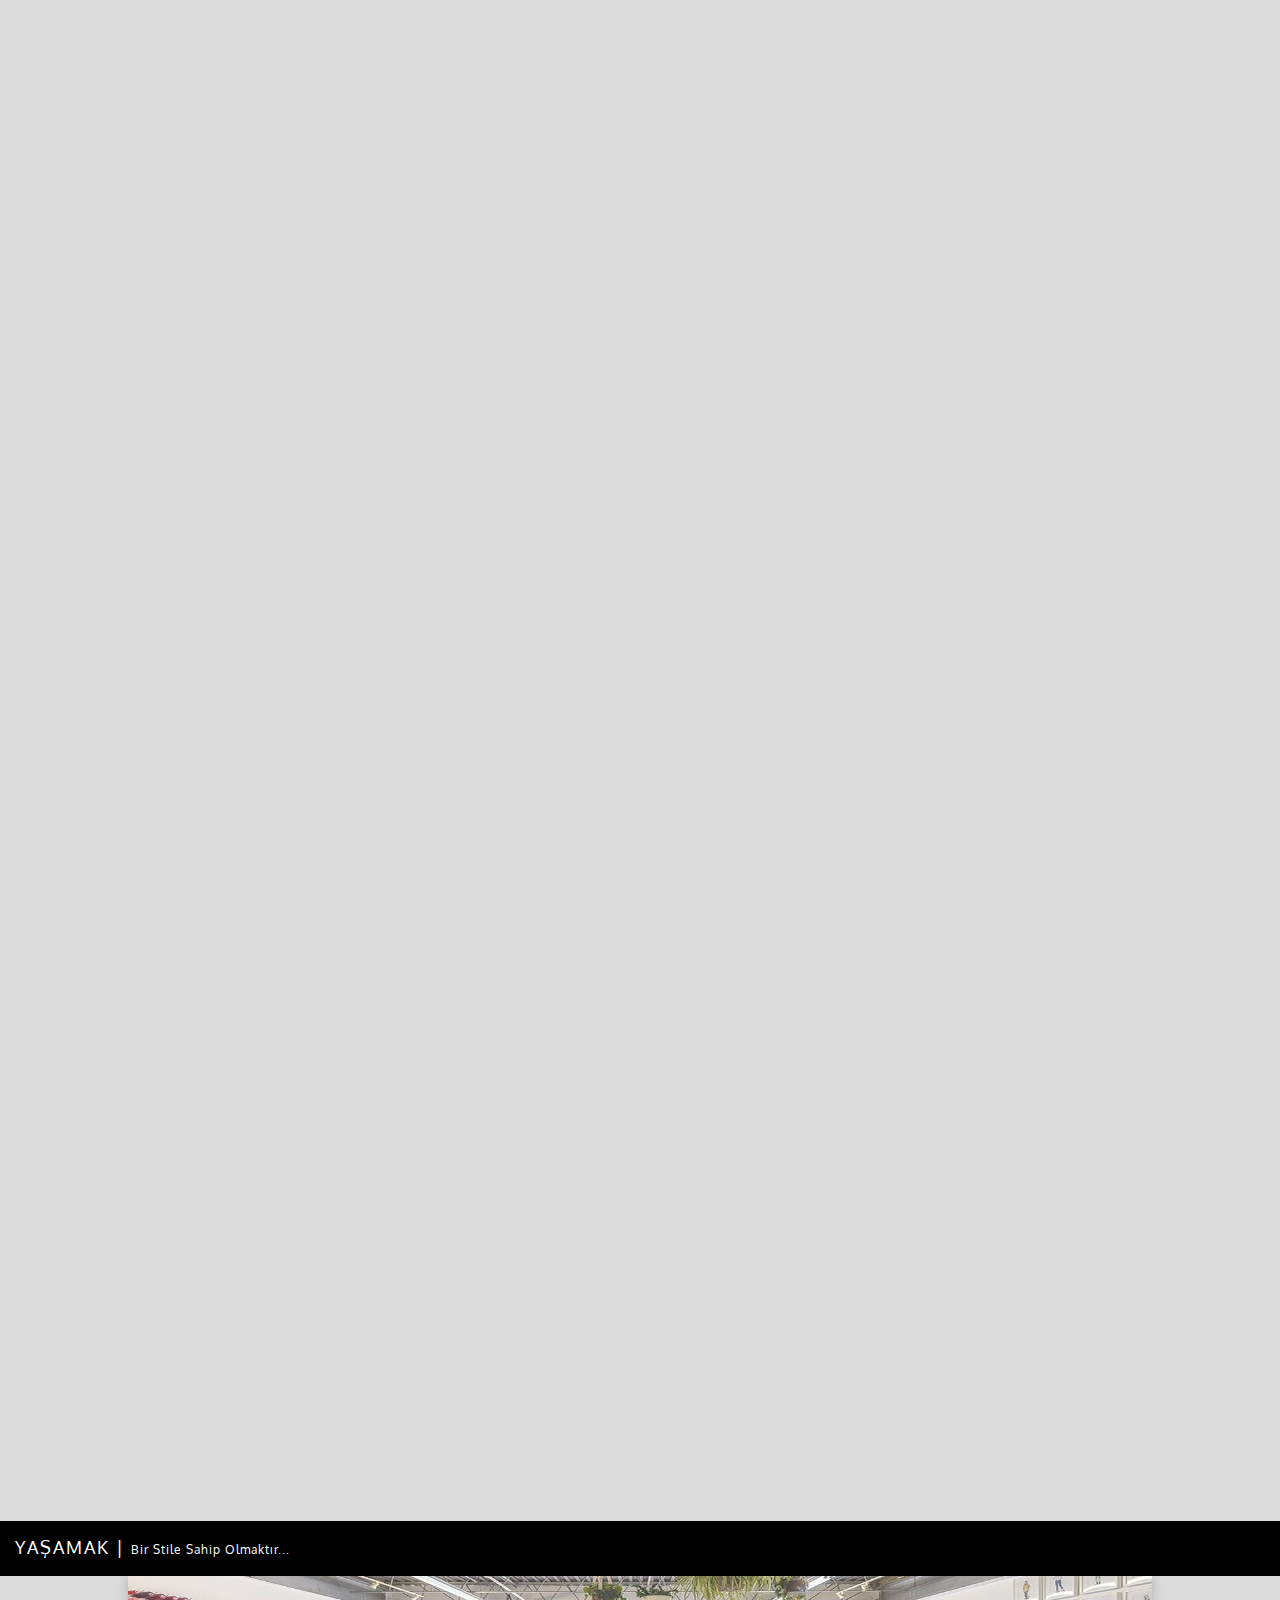
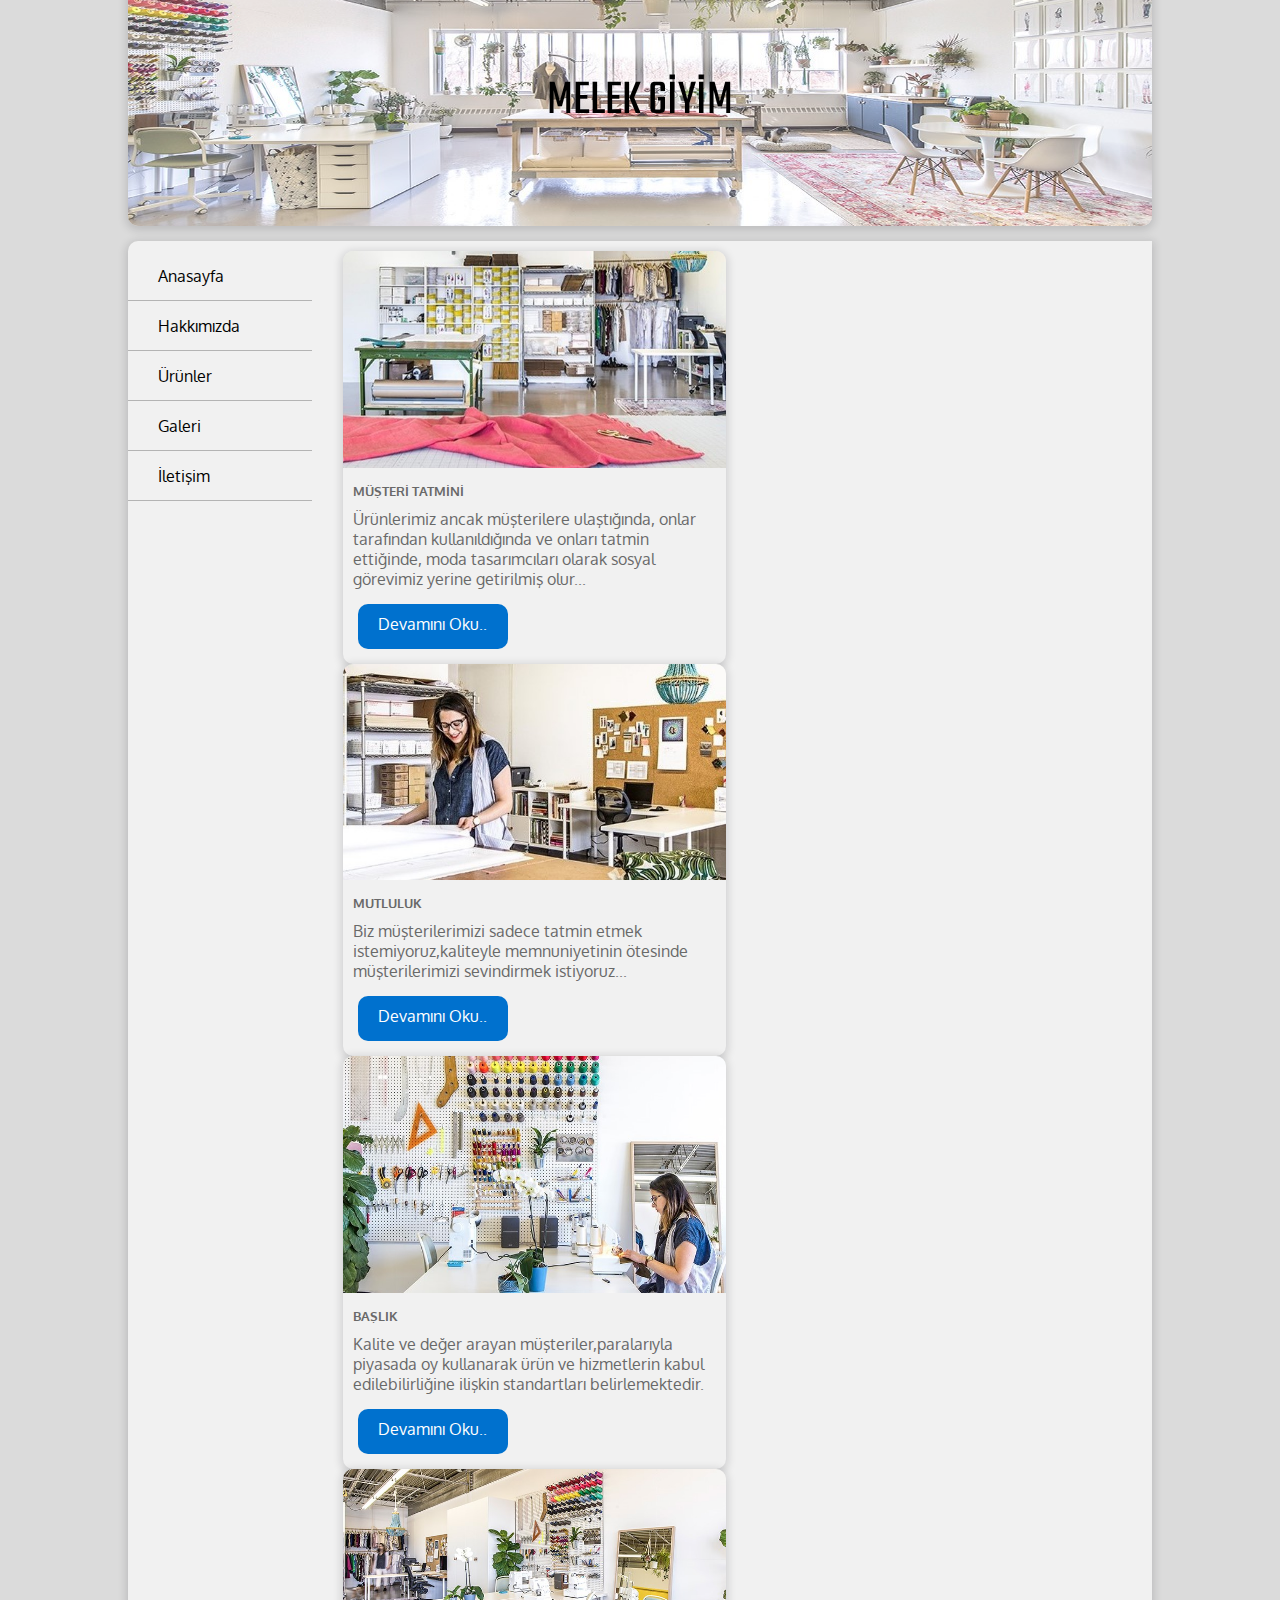
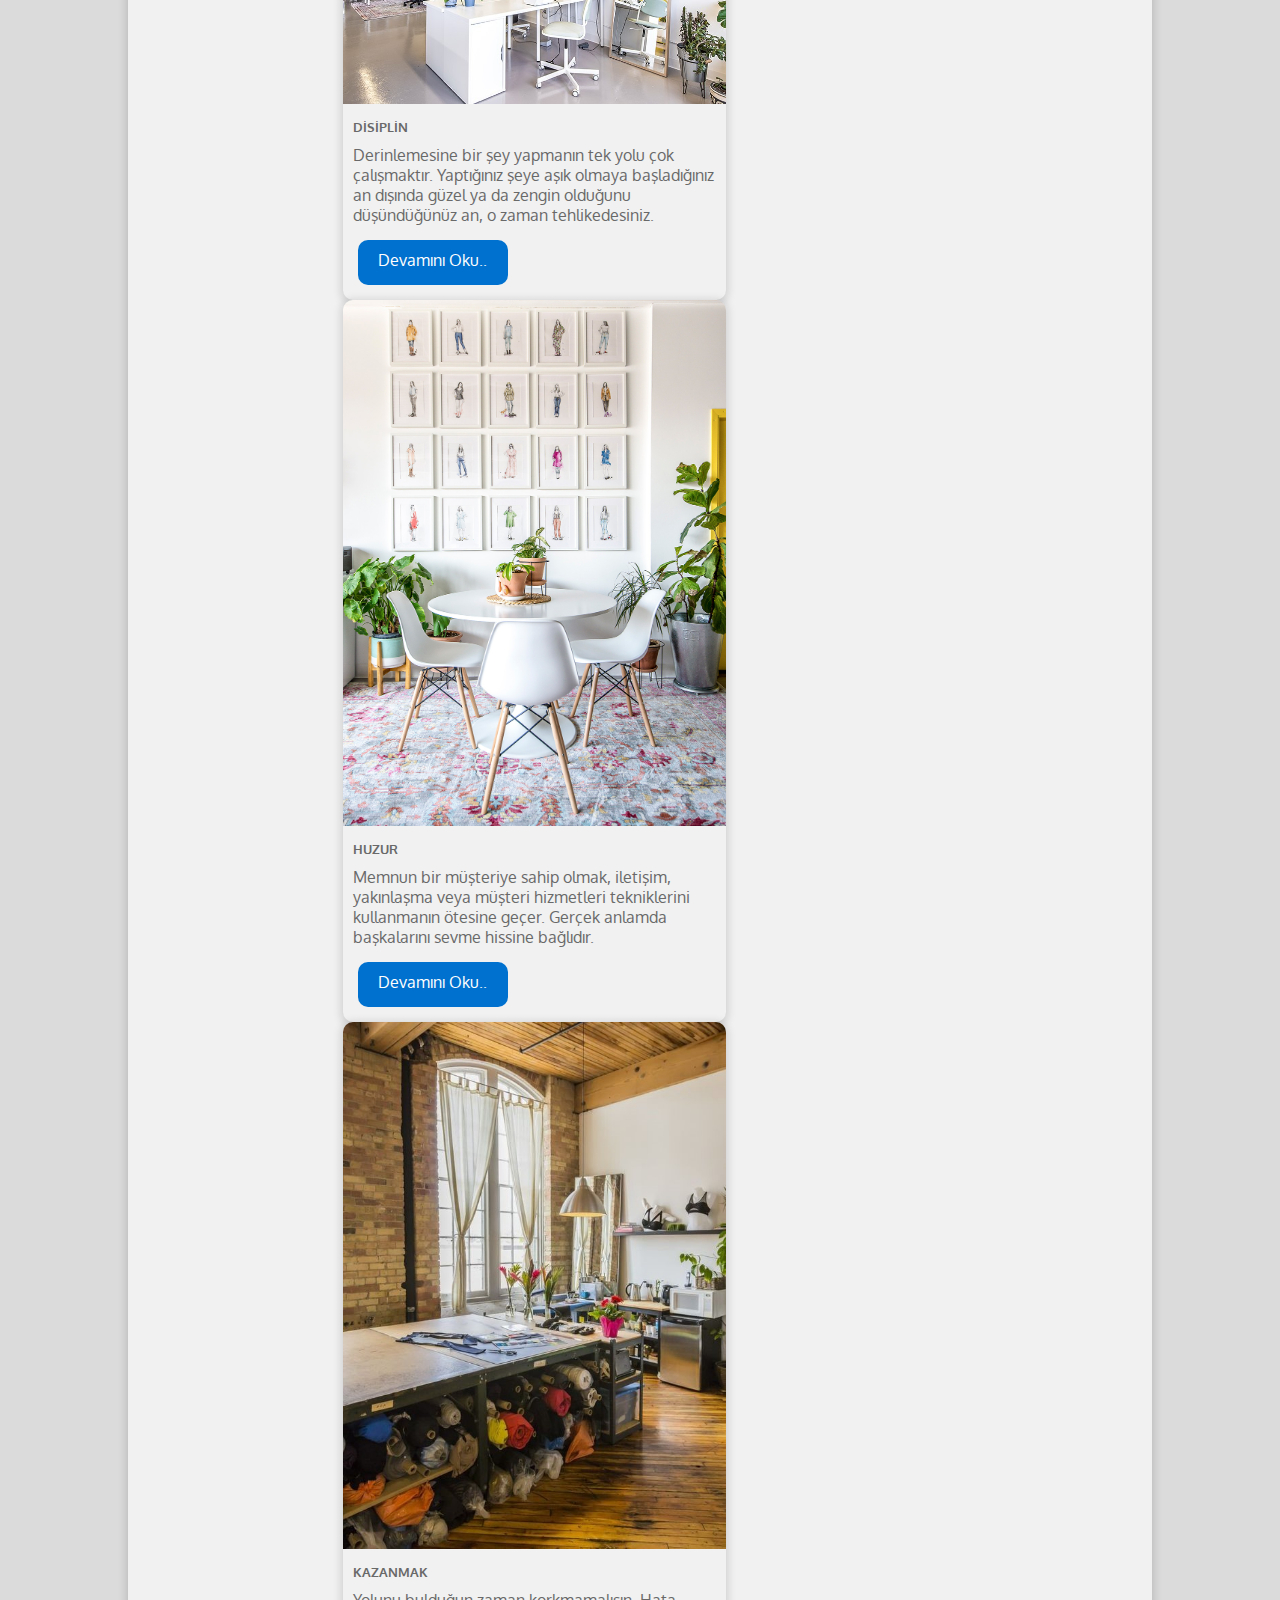
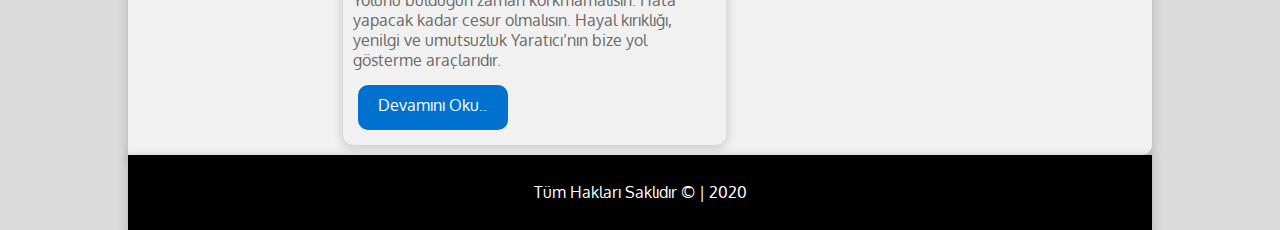
<file: index.html>
<!DOCTYPE html>

<html lang="en">

    
    <head>
        <meta charset="UTF-8">
		
		   <!-- Mobil Arayüz Uyumluluk
   ================================================== -->
	<meta name="viewport" content="width=device-width, initial-scale=1, maximum-scale=1">
       
        <title>Anasayfa</title>
        
       <link rel="stylesheet" href="style.css">
        <link rel="preconnect" href="https://fonts.gstatic.com">
<link href="https://fonts.googleapis.com/css2?family=Oxygen:wght@300;400&display=swap" rel="stylesheet">
        
        <link rel="stylesheet" href="https://use.fontawesome.com/releases/v5.0.13/css/all.css" integrity="sha384-DNOHZ68U8hZfKXOrtjWvjxusGo9WQnrNx2sqG0tfsghAvtVlRW3tvkXWZh58N9jp" crossorigin="anonymous">
        
        <link rel="preconnect" href="https://fonts.gstatic.com">
<link href="https://fonts.googleapis.com/css2?family=Teko&display=swap" rel="stylesheet">
        
        <link rel="preconnect" href="https://fonts.gstatic.com">
<link href="https://fonts.googleapis.com/css2?family=Teko:wght@400;500&display=swap" rel="stylesheet">
        
    </head>
    <body>
	<div id="particles-dots" class="particles" style="z-index:-1000;"><canvas class="particles-js-canvas-el" width="702" height="832" style="width: 100%; height: 100%;"></canvas></div>
       <div id="social">
       
        <font> YAŞAMAK |   <span>Bir Stile Sahip Olmaktır... </span></font>  
        <i class="fas fa-search"></i>
        <i class="fab fa-facebook"></i>
        <i class="fab fa-instagram"></i>
        <i class="fab fa-twitter"></i>
        <i class="fab fa-google"></i>

        
           </div>
        <div id="container">
        
        
        
        
       
         <header><img id="headerResim" src="img/gerek7.jpg"
                      alt="">
             <div id="centered">MELEK  GİYİM</div>
            
            
            
            </header>
        <section>
        <nav>
            <ul>
                <li><a href="index.html"><i class="fas fa-home"></i>Anasayfa</a></li>
                <li><a href="hakkimizda.html"><i class="fas fa-users"></i>Hakkımızda</a></li>
         <li><a href="ürünler.html"><i class="fas fa-asterisk"></i>Ürünler</a></li>
            <li><a href="galeri.html"><i class="fas fa-images"></i>Galeri</a></li>
            <li><a href="iletisim.html"><i class="fas fa-address-book"></i>İletişim</a></li>
           </ul>
       
            </nav>
        <main>
            <div class="icerik">
            <img src="img/gerek1.jpg" alt="" class="rsm">
            <h5>MÜŞTERİ TATMİNİ</h5>
            <p class="icerikText">Ürünlerimiz ancak müşterilere ulaştığında, onlar tarafından kullanıldığında  ve onları tatmin ettiğinde, moda tasarımcıları olarak sosyal görevimiz yerine getirilmiş olur... 
                </p>
                <a href="#" class="btnDevam">Devamını Oku..</a>
            
            </div>
            
            <div class="icerik">
            <img src="img/gerek3.jpg" alt="" class="rsm">
            <h5>MUTLULUK</h5>
            <p class="icerikText">Biz müşterilerimizi  sadece tatmin etmek istemiyoruz,kaliteyle memnuniyetinin ötesinde müşterilerimizi sevindirmek istiyoruz...</p>
                <a href="#" class="btnDevam">Devamını Oku..</a>
            
            </div>
            <div class="icerik">
            <img src="img/gerek4.jpg" alt="" class="rsm">
            <h5>BAŞLIK</h5>
            <p class="icerikText">Kalite  ve değer arayan müşteriler,paralarıyla piyasada oy kullanarak ürün ve hizmetlerin kabul edilebilirliğine ilişkin standartları belirlemektedir.</p>
                <a href="#" class="btnDevam">Devamını Oku..</a>
            
            </div>
            
            <div class="icerik">
            <img src="img/gerek2.jpg" alt="" class="rsm">
            <h5>DİSİPLİN</h5>
            <p class="icerikText">Derinlemesine bir şey yapmanın tek yolu çok çalışmaktır. Yaptığınız şeye aşık olmaya başladığınız an dışında güzel ya da zengin olduğunu düşündüğünüz an, o zaman tehlikedesiniz.</p>
                <a href="#" class="btnDevam">Devamını Oku..</a>
             </div>
            
             <div class="icerik">
            <img src="img/gerek5.jpg" alt="" class="rsm">
            <h5>HUZUR</h5>
            <p class="icerikText">Memnun bir müşteriye sahip olmak, iletişim, yakınlaşma veya müşteri hizmetleri tekniklerini kullanmanın ötesine geçer. Gerçek anlamda başkalarını sevme hissine bağlıdır.</p>
                <a href="#" class="btnDevam">Devamını Oku..</a>
            
            </div>
            
             <div class="icerik">
            <img src="img/dükkan200.jpg" alt="" class="rsm">
            <h5>KAZANMAK</h5>
            <p class="icerikText">Yolunu bulduğun zaman korkmamalısın. Hata yapacak kadar cesur olmalısın. Hayal kırıklığı, yenilgi ve umutsuzluk Yaratıcı’nın bize yol gösterme araçlarıdır.</p>
                <a href="#" class="btnDevam">Devamını Oku..</a>
            
            
            
            </div>
            
            
            
            
            
            
            
            </main>
        </section>
        <footer>Tüm Hakları Saklıdır &copy;  |  2020</footer>
        </div> 
    
    </body>
        
        
        
        
        
</html>
</file>
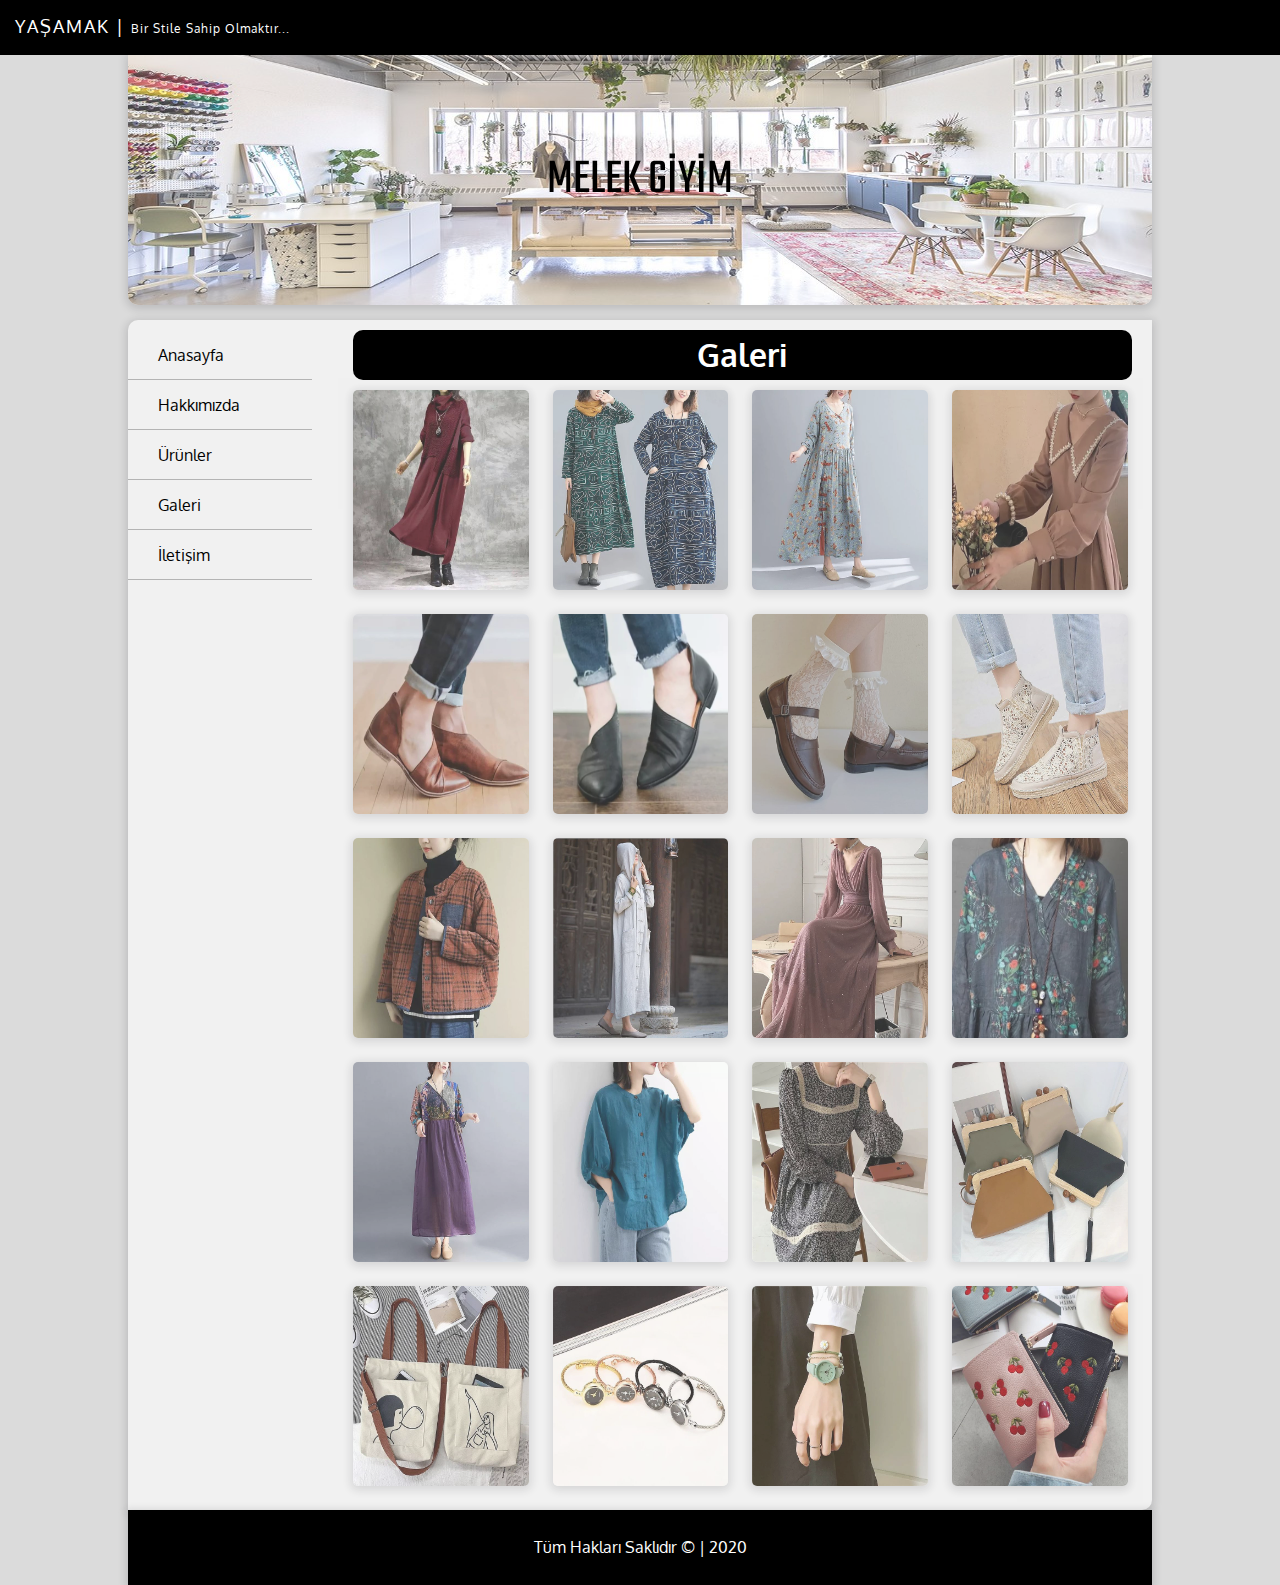
<file: galeri.html>
<!DOCTYPE html>
<html lang="en">
    
    <head>
        <meta charset="UTF-8">
       
        <title>Galeri</title>
        
       <link rel="stylesheet" href="style.css">
        <link rel="preconnect" href="https://fonts.gstatic.com">
<link href="https://fonts.googleapis.com/css2?family=Oxygen:wght@300;400&display=swap" rel="stylesheet">
        
        <link rel="stylesheet" href="https://use.fontawesome.com/releases/v5.0.13/css/all.css" integrity="sha384-DNOHZ68U8hZfKXOrtjWvjxusGo9WQnrNx2sqG0tfsghAvtVlRW3tvkXWZh58N9jp" crossorigin="anonymous">
        
        <link rel="preconnect" href="https://fonts.gstatic.com">
<link href="https://fonts.googleapis.com/css2?family=Teko&display=swap" rel="stylesheet">
        
    </head>
    <body>
       <div id="social">
        
        <font> YAŞAMAK |     <span>Bir Stile Sahip Olmaktır... </span></font>   
           
        <i class="fas fa-search"></i>
        <i class="fab fa-facebook"></i>
        <i class="fab fa-instagram"></i>
        <i class="fab fa-twitter"></i>
        <i class="fab fa-google"></i>
        
           </div>
        <div id="container">
        
        
        
        
       
         <header><img id="headerResim" src="img/gerek7.jpg"
                      alt="">
             <div id="centered">MELEK  GİYİM</div>
            
            
            </header>
        <section>
        <nav>
            <ul>
                <li><a href="index.html"><i class="fas fa-home"></i>Anasayfa</a></li>
                <li><a href="hakkimizda.html"><i class="fas fa-users"></i>Hakkımızda</a></li>
           <li><a href="ürünler.html"><i class="fas fa-asterisk"></i>Ürünler</a></li>
            <li><a href="galeri.html"><i class="fas fa-images"></i>Galeri</a></li>
            <li><a href="iletisim.html"><i class="fas fa-address-book"></i>İletişim</a></li>
           </ul>
       
            </nav>
        <main>
          <h1>Galeri</h1>
            <a  class="link"     href="img/giyim3.jpg">
            <img src="img/giyim3.jpg" alt=""  class="galResim">
                
            </a>
             <a  class="link" href="img/giyim5.jpg">
            <img src="img/giyim5.jpg" alt=""  class="galResim">
                
            </a>
             <a  class="link"  href="img/giyim27.jpg">
            <img src="img/giyim27.jpg" alt=""  class="galResim">
                
            </a>
             <a  class="link"  href="img/giyim28.jpg">
            <img src="img/giyim28.jpg" alt=""  class="galResim">
                
            </a>
             <a  class="link" href="img/giyim6.jpg">
            <img src="img/giyim6.jpg" alt=""  class="galResim">
                
            </a>
             <a  class="link" href="img/giyim7.jpg">
            <img src="img/giyim7.jpg" alt=""  class="galResim">
                
            </a>
             <a  class="link"  href="img/giyim8.jpg">
            <img src="img/giyim8.jpg" alt=""  class="galResim">
                
            </a>
             <a  class="link" href="img/giyim12.jpg">
            <img src="img/giyim12.jpg" alt=""  class="galResim">
                
            </a>
             <a  class="link" href="img/giyim10.jpg">
            <img src="img/giyim10.jpg" alt=""  class="galResim">
                
            </a>
            
            <a  class="link" href="img/giyim11.jpg">
            <img src="img/giyim11.jpg" alt=""  class="galResim">
                
            </a>
             <a  class="link" href="img/giyim13.jpg">
            <img src="img/giyim13.jpg" alt=""  class="galResim">
                
            </a>
             <a  class="link"  href="img/giyim25.jpg">
            <img src="img/giyim25.jpg" alt=""  class="galResim">
                
            </a>
             <a  class="link" href="img/giyim26.jpg">
            <img src="img/giyim26.jpg" alt=""  class="galResim">
                
            </a>
             <a  class="link" href="img/giyim20.jpg">
            <img src="img/giyim20.jpg" alt=""  class="galResim">
                
            </a>
            <a  class="link" href="img/giyim21.jpg">
            <img src="img/giyim21.jpg" alt=""  class="galResim">
                
            </a>
             <a  class="link" href="img/giyim22.jpg">
            <img src="img/giyim22.jpg" alt=""  class="galResim">
                
            </a>
             <a  class="link"  href="img/giyim30.jpg">
            <img src="img/giyim30.jpg" alt=""  class="galResim">
                
            </a>
             <a  class="link" href="img/giyim23.jpg">
            <img src="img/giyim23.jpg" alt=""  class="galResim">
                
            </a>
             <a  class="link" href="img/giyim24.jpg">
            <img src="img/giyim24.jpg" alt=""  class="galResim">
                
            </a>
            
            <a  class="link" href="img/giyim29.jpg">
            <img src="img/giyim29.jpg" alt=""  class="galResim">
                
            </a>
            
            
            
            
            
            
            
            
            
            
            
            
            
            </main>
        </section>
        <footer>Tüm Hakları Saklıdır &copy;  |  2020</footer>
        </div> 
    
    </body>
        
        
        
        
        
</html>
</file>
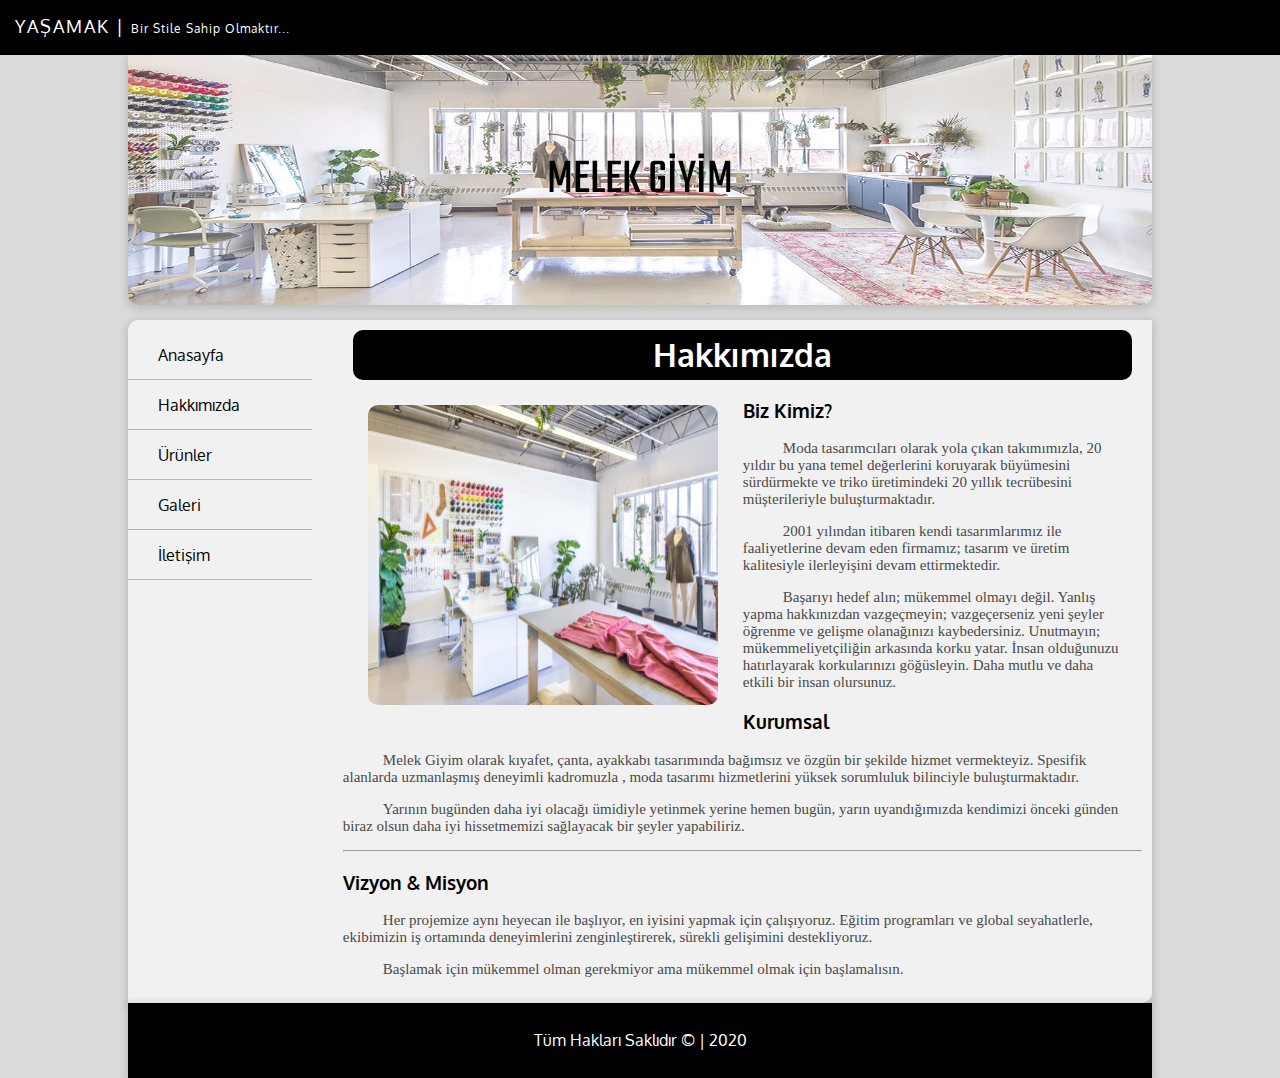
<file: hakkimizda.html>
<!DOCTYPE html>
<html lang="en">
    
    <head>
        <meta charset="UTF-8">
       
        <title>Hakkımızda</title>
        
       <link rel="stylesheet" href="style.css">
        <link rel="preconnect" href="https://fonts.gstatic.com">
<link href="https://fonts.googleapis.com/css2?family=Oxygen:wght@300;400&display=swap" rel="stylesheet">
        
        <link rel="stylesheet" href="https://use.fontawesome.com/releases/v5.0.13/css/all.css" integrity="sha384-DNOHZ68U8hZfKXOrtjWvjxusGo9WQnrNx2sqG0tfsghAvtVlRW3tvkXWZh58N9jp" crossorigin="anonymous">
        
        <link rel="preconnect" href="https://fonts.gstatic.com">
<link href="https://fonts.googleapis.com/css2?family=Teko&display=swap" rel="stylesheet">
        
    </head>
    <body>
       <div id="social">
        <font> YAŞAMAK |     <span>Bir Stile Sahip Olmaktır... </span></font>   
           
        <i class="fas fa-search"></i>
        <i class="fab fa-facebook"></i>
        <i class="fab fa-instagram"></i>
        <i class="fab fa-twitter"></i>
        <i class="fab fa-google"></i>
        
           </div>
        <div id="container">
        
        
        
        
       
        <header><img id="headerResim" src="img/gerek7.jpg"
                      alt="">
             <div id="centered">MELEK  GİYİM</div>
            
            
            
            </header>
        <section>
        <nav>
            <ul>
                <li><a href="index.html"><i class="fas fa-home"></i>Anasayfa</a></li>
                <li><a href="hakkimizda.html"><i class="fas fa-users"></i>Hakkımızda</a></li>
          <li><a href="ürünler.html"><i class="fas fa-asterisk"></i>Ürünler</a></li>
            <li><a href="galeri.html"><i class="fas fa-images"></i>Galeri</a></li>
            <li><a href="iletisim.html"><i class="fas fa-address-book"></i>İletişim</a></li>
           </ul>
       
            </nav>
        <main>
            <h1>Hakkımızda</h1>
            <img id="hakkimizdaRSM" src="img/gerekbu.jpg" alt="">
            <h3>Biz Kimiz?</h3> 
            <p class="hakYazi">Moda tasarımcıları olarak yola çıkan takımımızla, 20 yıldır bu yana temel değerlerini koruyarak büyümesini sürdürmekte ve triko üretimindeki 20 yıllık tecrübesini müşterileriyle buluşturmaktadır. 
            </p>
            <p class="hakYazi">2001 yılından itibaren kendi tasarımlarımız ile faaliyetlerine devam eden firmamız; tasarım ve üretim kalitesiyle ilerleyişini devam ettirmektedir.
            </p>
            <p class="hakYazi">Başarıyı hedef alın; mükemmel olmayı değil. Yanlış yapma hakkınızdan vazgeçmeyin; vazgeçerseniz yeni şeyler öğrenme ve gelişme olanağınızı kaybedersiniz. Unutmayın; mükemmeliyetçiliğin arkasında korku yatar. İnsan olduğunuzu hatırlayarak korkularınızı göğüsleyin. Daha mutlu ve daha etkili bir insan olursunuz. 
            </p>
            <h3>Kurumsal</h3>
            <p class="hakYazi">Melek Giyim olarak kıyafet, çanta, ayakkabı tasarımında bağımsız ve özgün bir şekilde hizmet vermekteyiz. Spesifik alanlarda uzmanlaşmış deneyimli kadromuzla , moda tasarımı hizmetlerini yüksek sorumluluk bilinciyle buluşturmaktadır.
            </p>
            
            <p class="hakYazi">Yarının bugünden daha iyi olacağı ümidiyle yetinmek yerine hemen bugün, yarın uyandığımızda kendimizi önceki günden biraz olsun daha iyi hissetmemizi sağlayacak bir şeyler yapabiliriz.
            </p>
            <hr>
            <h3>Vizyon &  Misyon</h3>
            
            
            <p class="hakYazi">Her projemize aynı heyecan ile başlıyor, en iyisini yapmak için çalışıyoruz. Eğitim programları ve global seyahatlerle, ekibimizin iş ortamında deneyimlerini zenginleştirerek, sürekli gelişimini destekliyoruz.
            </p>
            <p class="hakYazi">Başlamak için mükemmel olman gerekmiyor ama mükemmel olmak için başlamalısın.
            </p>
            
            
            
            </main>
        </section>
        <footer>Tüm Hakları Saklıdır &copy;  |  2020</footer>
        </div> 
    
    </body>
        
        
        
        
        
</html>
</file>
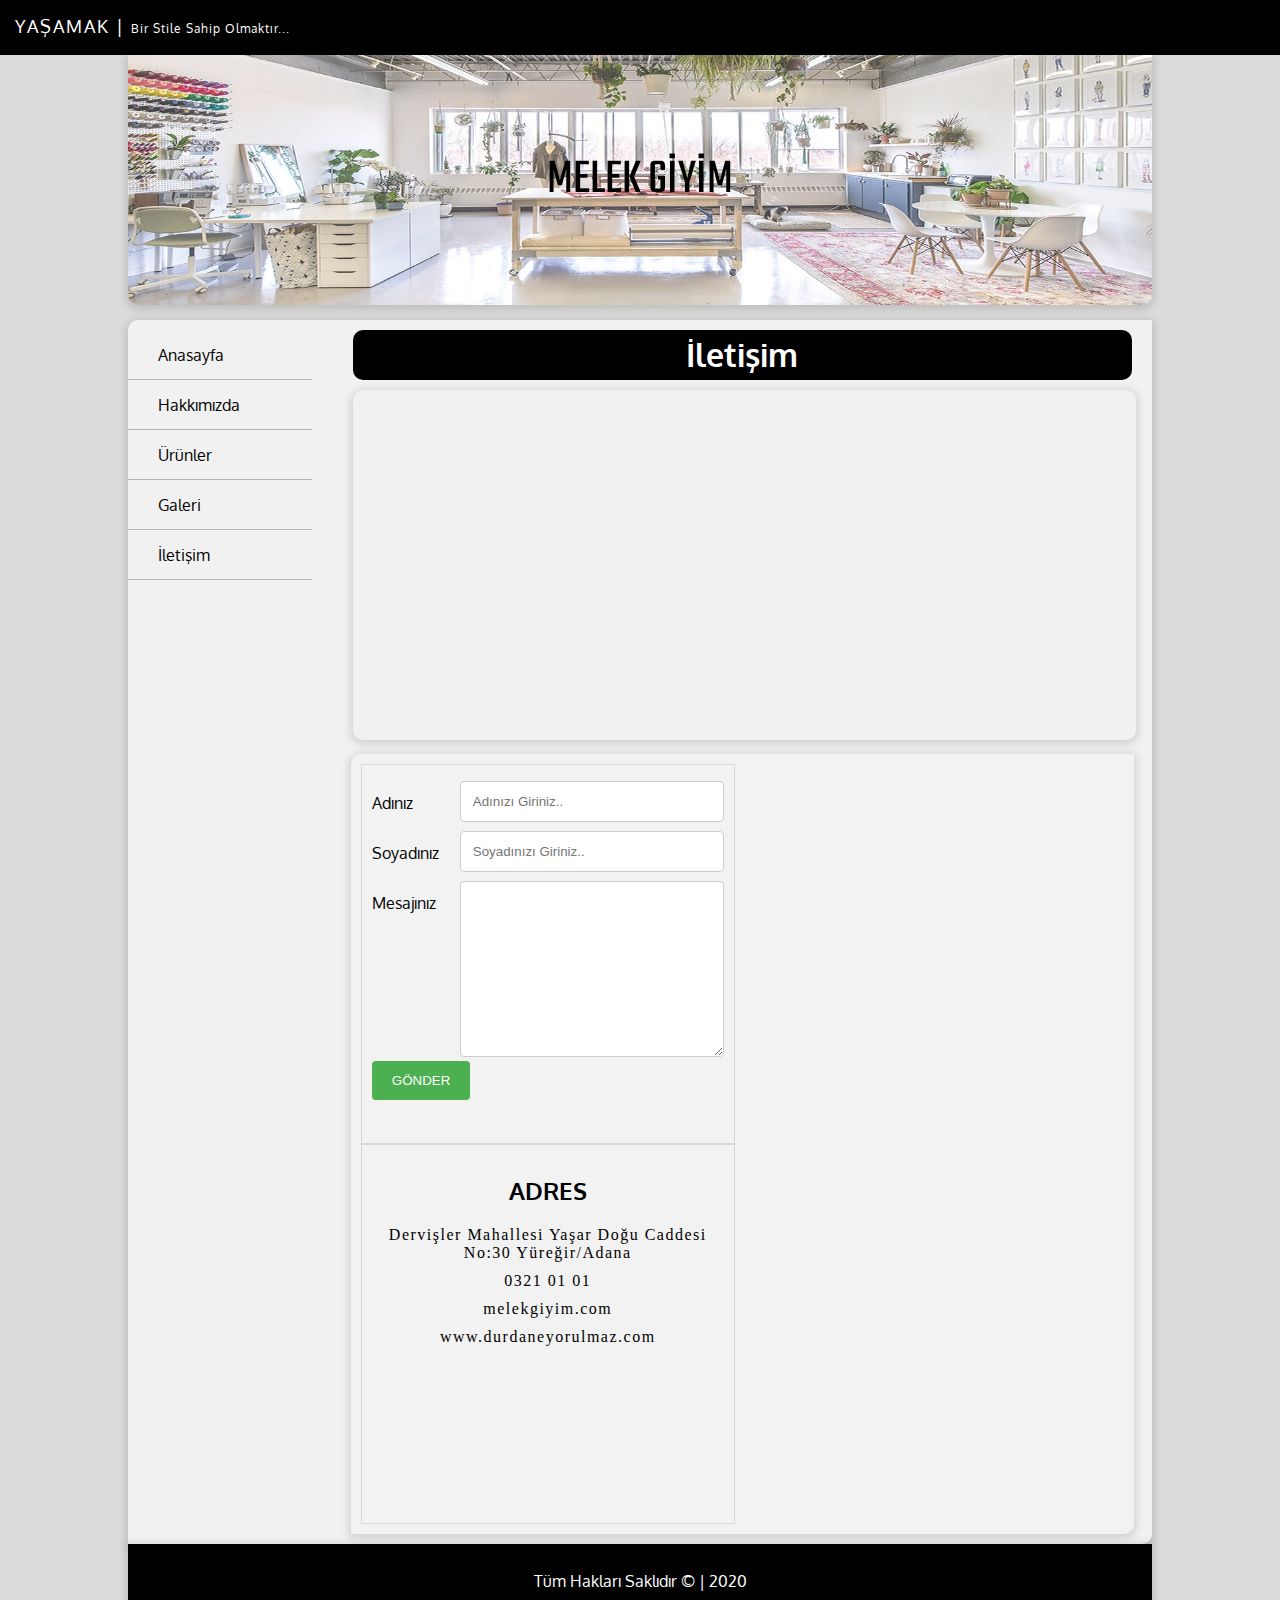
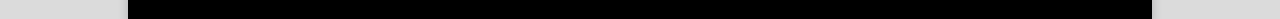
<file: iletisim.html>
<!DOCTYPE html>
<html lang="en">
    
    <head>
        <meta charset="UTF-8">
       
        <title>İletişim</title>
        
       <link rel="stylesheet" href="style.css">
        <link rel="preconnect" href="https://fonts.gstatic.com">
<link href="https://fonts.googleapis.com/css2?family=Oxygen:wght@300;400&display=swap" rel="stylesheet">
        
        <link rel="stylesheet" href="https://use.fontawesome.com/releases/v5.0.13/css/all.css" integrity="sha384-DNOHZ68U8hZfKXOrtjWvjxusGo9WQnrNx2sqG0tfsghAvtVlRW3tvkXWZh58N9jp" crossorigin="anonymous">
        
        <link rel="preconnect" href="https://fonts.gstatic.com">
<link href="https://fonts.googleapis.com/css2?family=Teko&display=swap" rel="stylesheet">
        
    </head>
    <body>
       <div id="social">
        
       <font> YAŞAMAK |     <span>Bir Stile Sahip Olmaktır... </span></font>   
        <i class="fas fa-search"></i>
        <i class="fab fa-facebook"></i>
        <i class="fab fa-instagram"></i>
        <i class="fab fa-twitter"></i>
        <i class="fab fa-google"></i>
        
           </div>
        <div id="container">
        
        
        
        
       
        <header><img id="headerResim" src="img/gerek7.jpg"
                      alt="">
             <div id="centered">MELEK  GİYİM</div>
            
            
            </header>
        <section>
        <nav>
            <ul>
                <li><a href="index.html"><i class="fas fa-home"></i>Anasayfa</a></li>
                <li><a href="hakkimizda.html"><i class="fas fa-users"></i>Hakkımızda</a></li>
           <li><a href="ürünler.html"><i class="fas fa-asterisk"></i>Ürünler</a></li>
            <li><a href="galeri.html"><i class="fas fa-images"></i>Galeri</a></li>
            <li><a href="iletisim.html"><i class="fas fa-address-book"></i>İletişim</a></li>
           </ul>
       
            </nav>
        <main>
            <h1>İletişim</h1>
            <iframe src="https://www.google.com/maps/embed?pb=!1m18!1m12!1m3!1d203937.43145010696!2d35.147981590961535!3d36.99733269355701!2m3!1f0!2f0!3f0!3m2!1i1024!2i768!4f13.1!3m3!1m2!1s0x15288f38a79c7193%3A0xd61674d8580bea06!2sAdana%2C%20Re%C5%9Fatbey%2C%20Seyhan%2FAdana!5e0!3m2!1str!2str!4v1620153098629!5m2!1str!2str" width="600" height="450" style="border:0;" allowfullscreen="" loading="lazy"></iframe>
            
            
            
            

            <section class="section1">
            <div class="form">
              <div class="row">
        <div class="col25">
            <label for="">Adınız</label>
                  </div>
                  <div class="col75">
            <input type="text" placeholder="Adınızı Giriniz..">
                  </div>
                  
             
                </div>
                <div class="row">
        <div class="col25">
            <label for="">Soyadınız</label>
                  </div>
                  <div class="col75">
            <input type="text"placeholder="Soyadınızı Giriniz..">
                  </div>
                  
             
                </div><div class="row">
        <div class="col25">
            <label for="">Mesajınız</label>
                  </div>
                  <div class="col75">
            <textarea name="" id="" cols="30" rows="10"
                      placeholder="Mesajınızı Giriniz.."
                      
                      >
                      
                      </textarea>
                  </div>
                  
             
                </div>
                    
            <div class="row">
                <input type="submit" value="GÖNDER">
                </div>
                
                </div>
                
                
                
            <div class="adres">
               <h2>ADRES</h2>
                <span class="span1">
                Dervişler Mahallesi Yaşar Doğu  Caddesi  No:30  Yüreğir/Adana</span>
                <span class="span1">0321 01 01  </span>
                <span class="span1">melekgiyim.com</span>
                <span class="span1">
                www.durdaneyorulmaz.com
                </span>
                
                
                </div>
            </section>
            
            
            </main>
        </section>
        <footer>Tüm Hakları Saklıdır &copy;  |  2020</footer>
        </div> 
    
    </body>
        
        
        
        
        
</html>
</file>
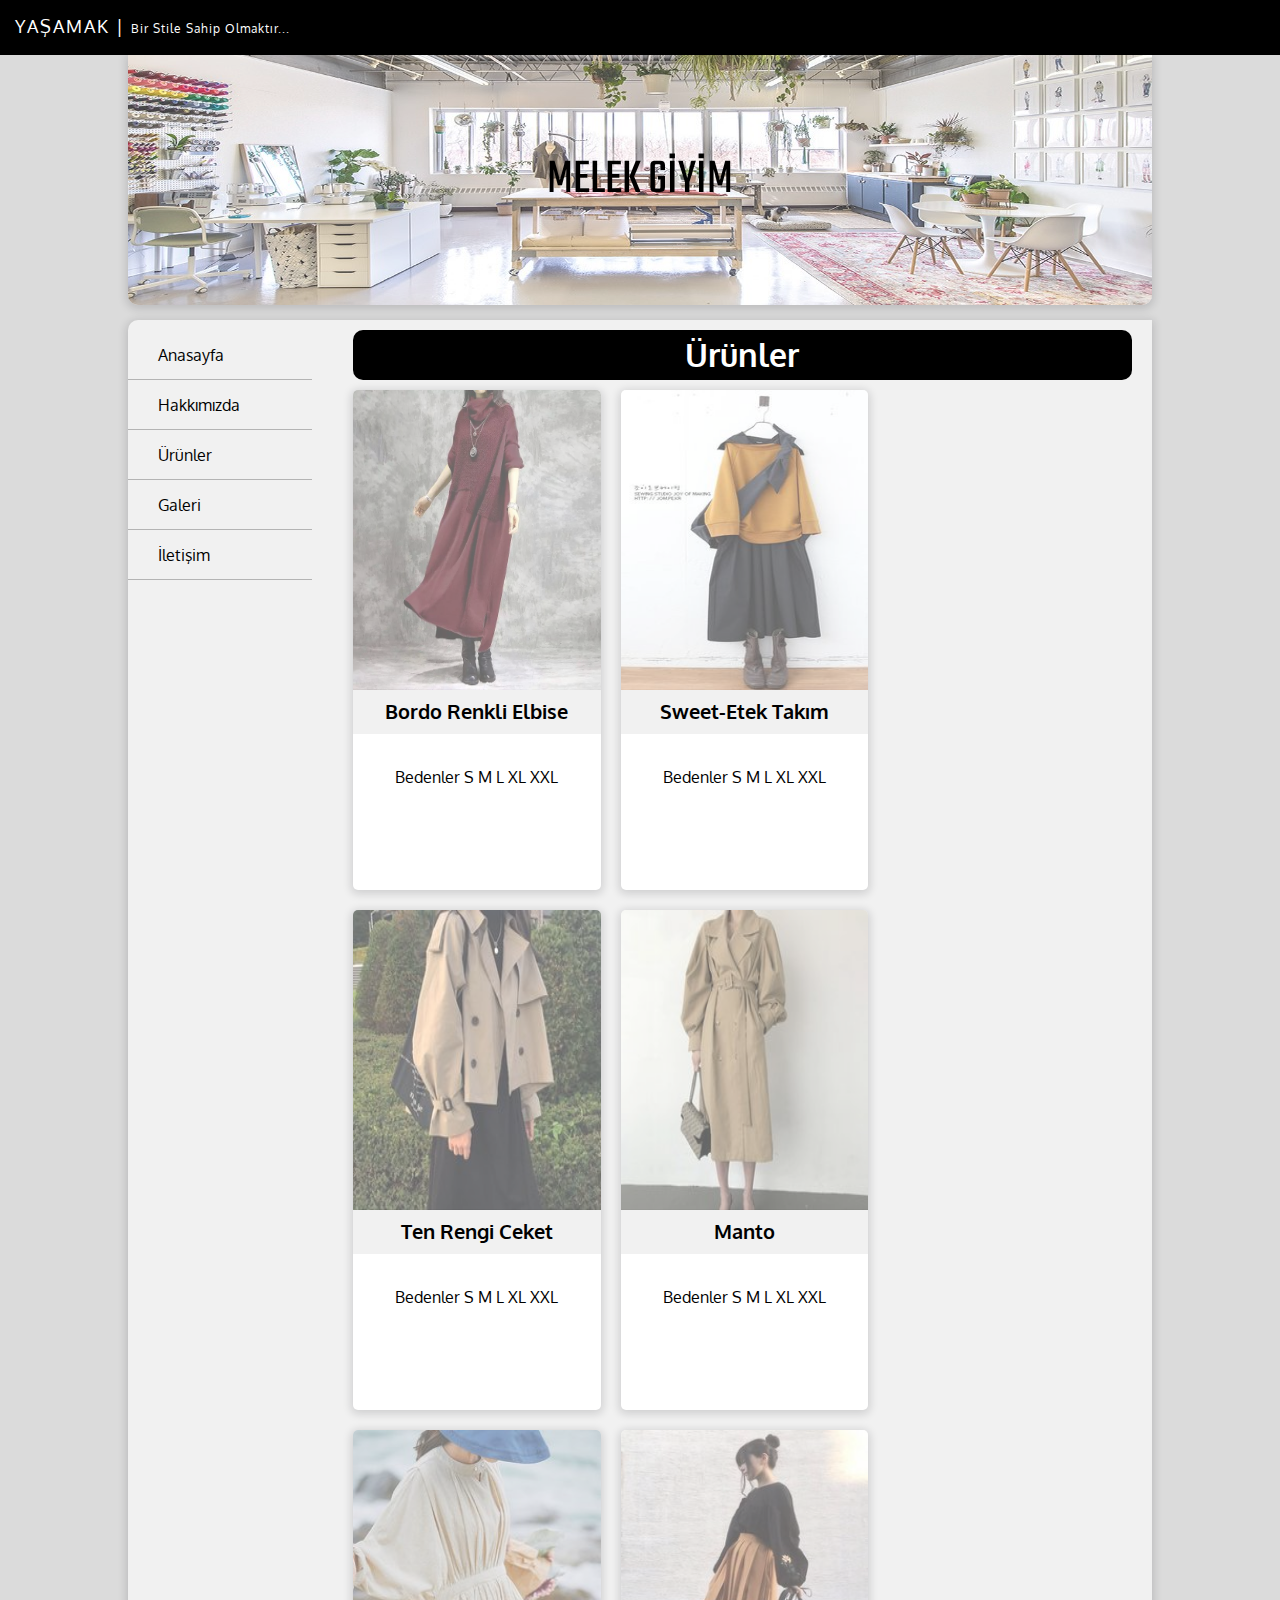
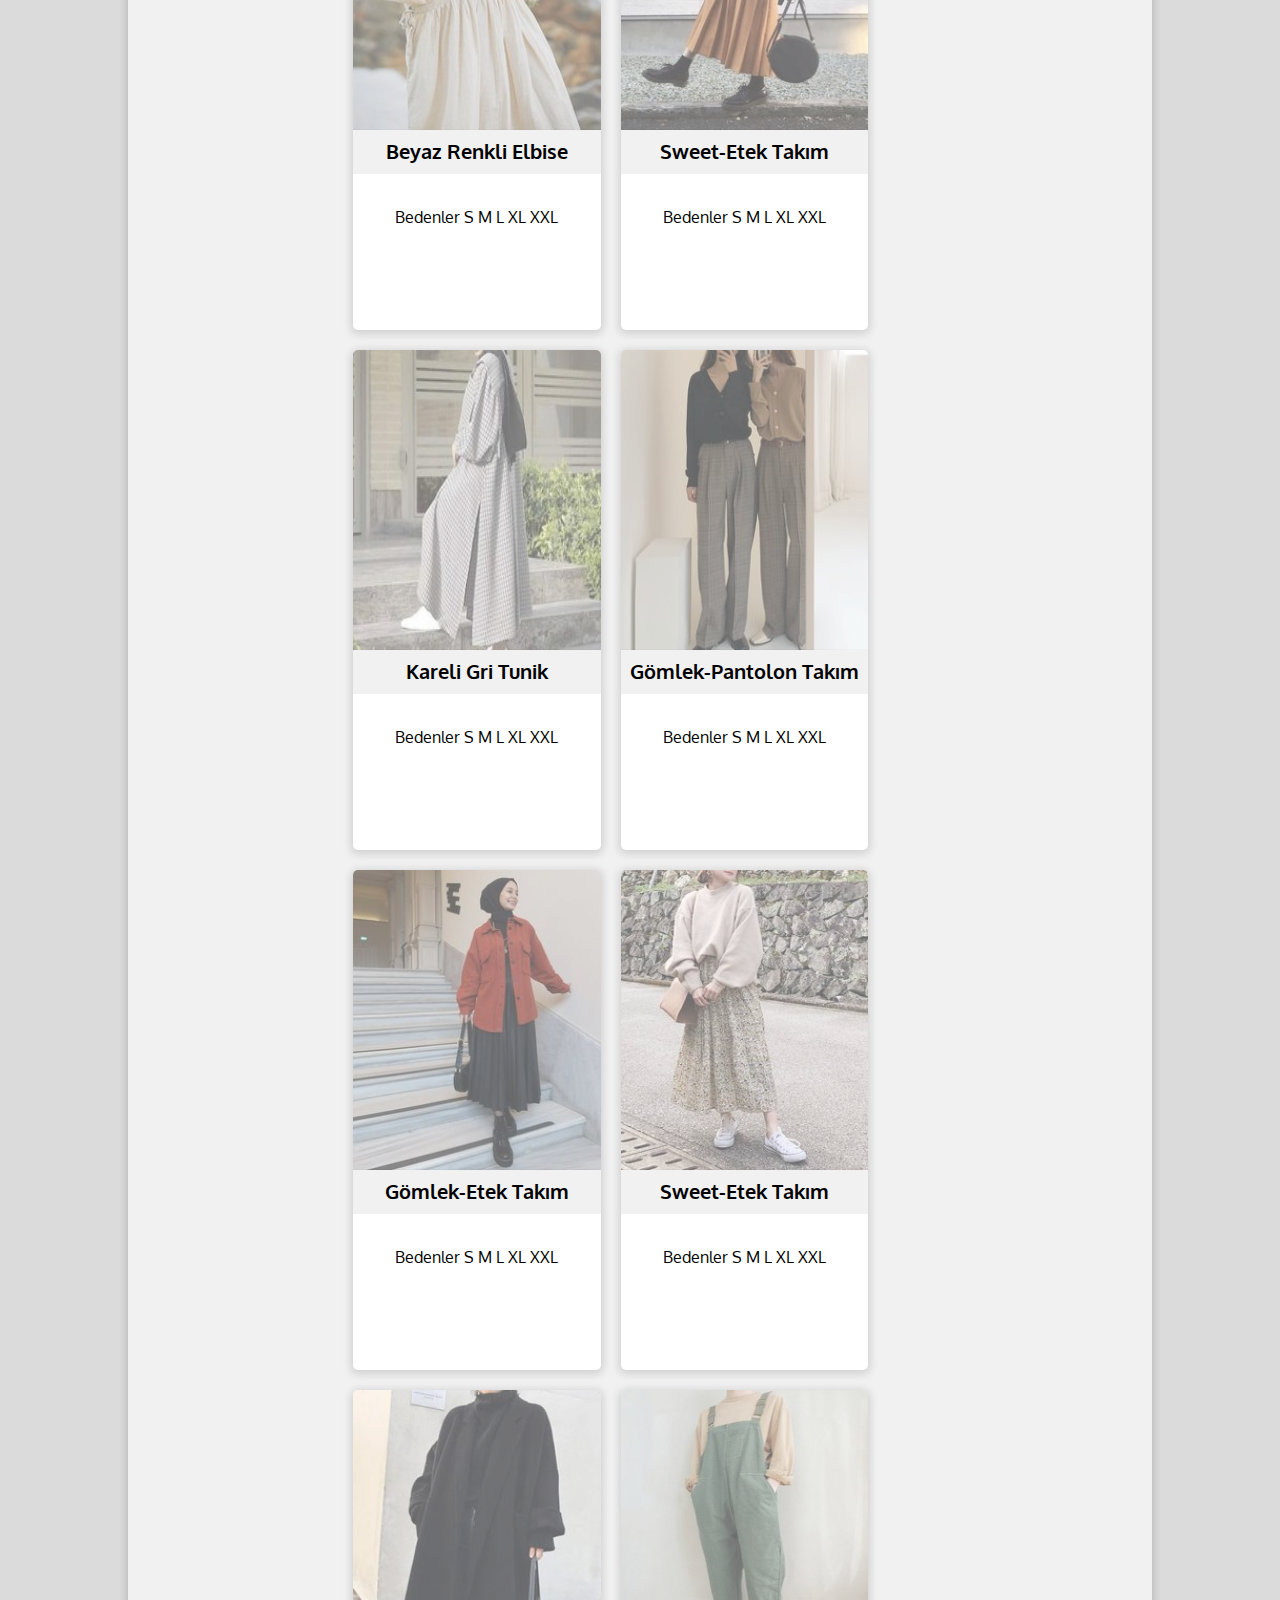
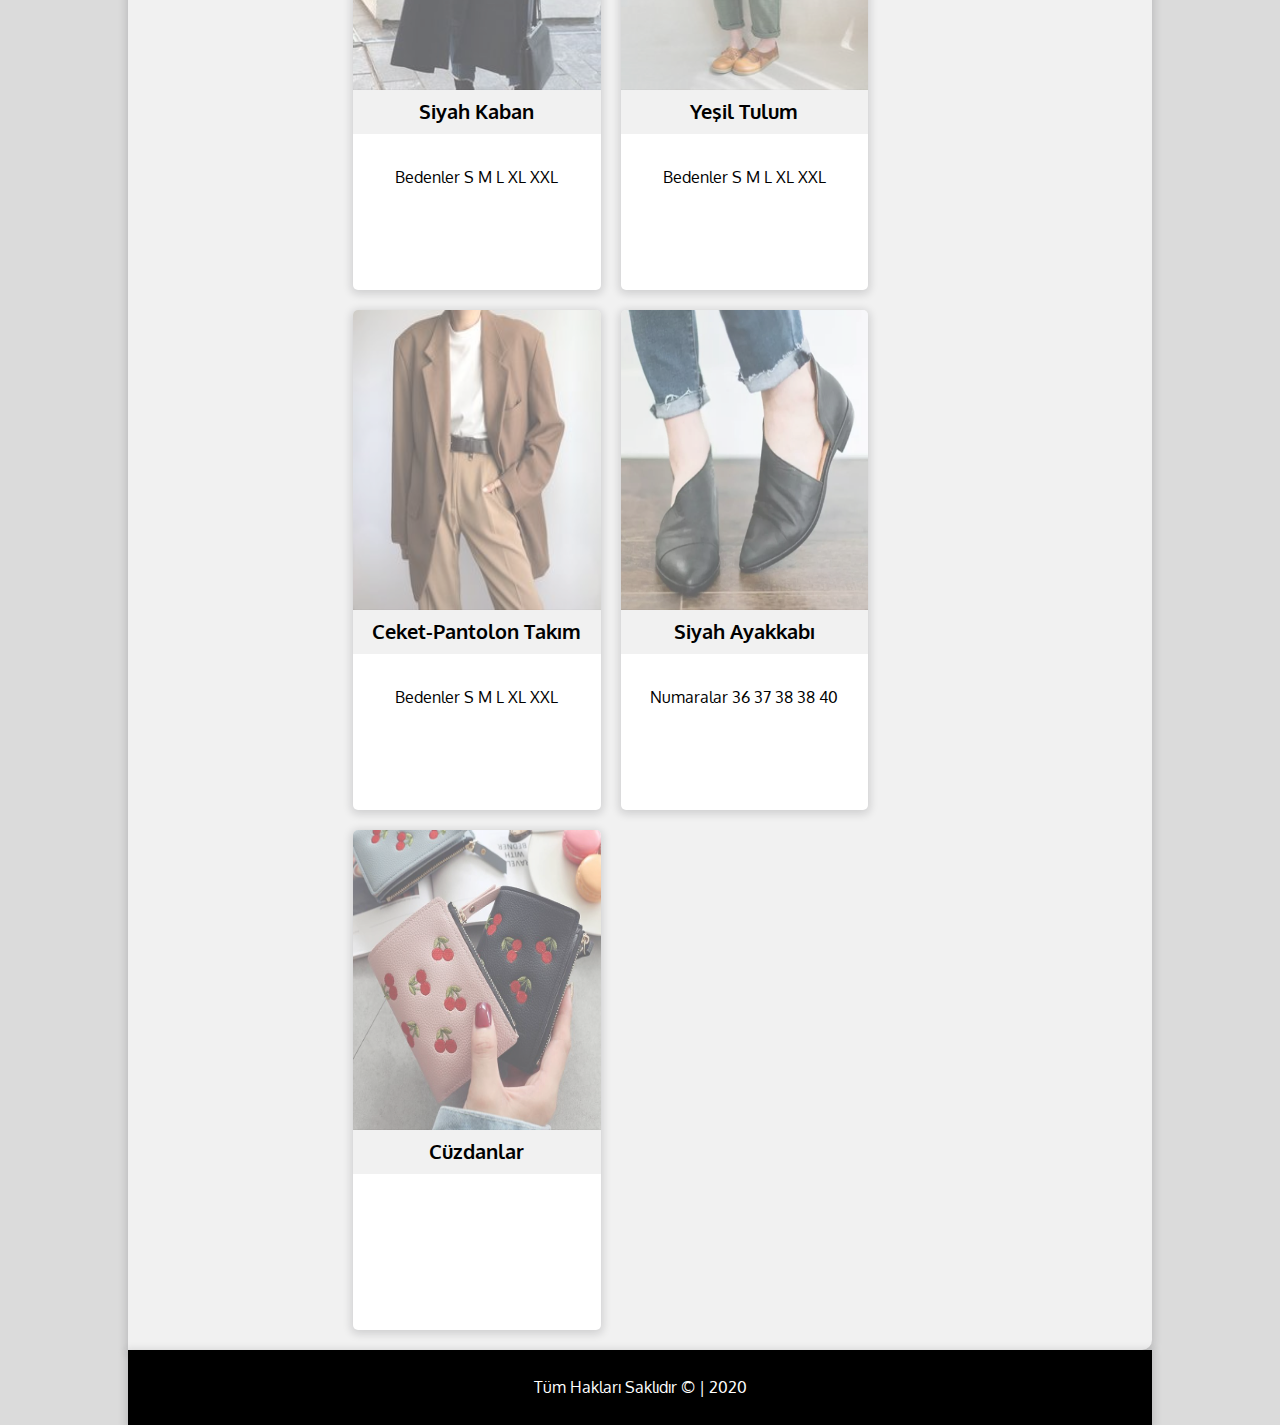
<file: ürünler.html>
<!DOCTYPE html>
<html lang="en">
    
    <head>
        <meta charset="UTF-8">
       
        <title>Referanslar</title>
        
       <link rel="stylesheet" href="style.css">
        <link rel="preconnect" href="https://fonts.gstatic.com">
<link href="https://fonts.googleapis.com/css2?family=Oxygen:wght@300;400&display=swap" rel="stylesheet">
        
        <link rel="stylesheet" href="https://use.fontawesome.com/releases/v5.0.13/css/all.css" integrity="sha384-DNOHZ68U8hZfKXOrtjWvjxusGo9WQnrNx2sqG0tfsghAvtVlRW3tvkXWZh58N9jp" crossorigin="anonymous">
        
        <link rel="preconnect" href="https://fonts.gstatic.com">
<link href="https://fonts.googleapis.com/css2?family=Teko&display=swap" rel="stylesheet">
        
    </head>
    <body>
       <div id="social">
        
         <font> YAŞAMAK |     <span>Bir Stile Sahip Olmaktır... </span></font>   
           
        <i class="fas fa-search"></i>
        <i class="fab fa-facebook"></i>
        <i class="fab fa-instagram"></i>
        <i class="fab fa-twitter"></i>
        <i class="fab fa-google"></i>
        
           </div>
        <div id="container">
        
        
        
        
       
         <header><img id="headerResim" src="img/gerek7.jpg"
                      alt="">
             <div id="centered">MELEK  GİYİM</div>
            
            
            </header>
        <section>
        <nav>
            <ul>
                <li><a href="index.html"><i class="fas fa-home"></i>Anasayfa</a></li>
                <li><a href="hakkimizda.html"><i class="fas fa-users"></i>Hakkımızda</a></li>
            <li><a href="ürünler.html"><i class="fas fa-asterisk"></i>Ürünler</a></li>
            <li><a href="galeri.html"><i class="fas fa-images"></i>Galeri</a></li>
            <li><a href="iletisim.html"><i class="fas fa-address-book"></i>İletişim</a></li>
           </ul>
       
            </nav>
        <main>
          <h1>Ürünler</h1>  
            <div class="referans">
            <img src="img/giyim3.jpg" alt="" class="refResim">
                <h2 class="refBaslik">Bordo Renkli Elbise</h2>
                <p class="refDetay">Bedenler    S    M    L     XL     XXL </p>
            
            
            </div>
            <div class="referans">
            <img src="img/c%C4%B1z10.jpg" alt="" class="refResim">
                <h2 class="refBaslik">Sweet-Etek Takım</h2>
                <p class="refDetay">Bedenler   S M L XL XXL</p>
            
            
            </div>
            <div class="referans">
            <img src="img/c%C4%B1z11.jpg" alt="" class="refResim">
                <h2 class="refBaslik">Ten Rengi Ceket</h2>
                <p class="refDetay">Bedenler   S M L XL XXL</p>
            
            
            </div>
            <div class="referans">
            <img src="img/c%C4%B1z2.jpg" alt="" class="refResim">
                <h2 class="refBaslik">Manto</h2>
                <p class="refDetay">Bedenler   S M L XL XXL</p>
            
            
            </div>
            <div class="referans">
            <img src="img/c%C4%B1z3.jpg" alt="" class="refResim">
                <h2 class="refBaslik">Beyaz Renkli Elbise</h2>
                <p class="refDetay">Bedenler   S M L XL XXL</p>
            
            
            </div>
            <div class="referans">
            <img src="img/c%C4%B1z7.jpg" alt="" class="refResim">
                <h2 class="refBaslik">Sweet-Etek Takım</h2>
                <p class="refDetay">Bedenler   S M L XL XXL</p>
               
            
            </div>
            <div class="referans">
            <img src="img/c%C4%B1z5.jpg" alt="" class="refResim">
                <h2 class="refBaslik">Kareli Gri Tunik </h2>
                <p class="refDetay">Bedenler   S M L XL XXL</p>
            
            
            </div>
            <div class="referans">
            <img src="img/c%C4%B1z6.jpg" alt="" class="refResim">
                <h2 class="refBaslik">Gömlek-Pantolon Takım</h2>
                <p class="refDetay">Bedenler   S M L XL XXL</p>
               
            
            
            </div>
            
            
            <div class="referans">
            <img src="img/c%C4%B1z8.jpg" alt="" class="refResim">
                <h2 class="refBaslik">Gömlek-Etek Takım</h2>
                <p class="refDetay">Bedenler    S M L XL XXL</p>
               
            
            </div>
            <div class="referans">
            <img src="img/c%C4%B1z9.jpg" alt="" class="refResim">
                <h2 class="refBaslik">Sweet-Etek Takım</h2>
                <p class="refDetay">Bedenler   S M L XL XXL</p>
            
            
            </div>
            <div class="referans">
            <img src="img/cız50.jpg" alt="" class="refResim">
                <h2 class="refBaslik">Siyah Kaban</h2>
                <p class="refDetay">Bedenler    S M L XL XXL</p>
               
            
            
            </div>
             <div class="referans">
            <img src="img/c%C4%B1z51.jpg" alt="" class="refResim">
                <h2 class="refBaslik">Yeşil Tulum</h2>
                <p class="refDetay">Bedenler   S M L XL XXL</p>
               
            
            
            </div>
            
            
            <div class="referans">
            <img src="img/cız30.jpg" alt="" class="refResim">
                <h2 class="refBaslik">Ceket-Pantolon Takım </h2>
                <p class="refDetay">Bedenler    S M L XL XXL</p>
               
            
            </div>
            <div class="referans">
            <img src="img/giyim7.jpg" alt="" class="refResim">
                <h2 class="refBaslik">Siyah Ayakkabı</h2>
                <p class="refDetay">Numaralar    36 37 38 38 40 </p>
            
            
            </div>
            <div class="referans">
            <img src="img/giyim29.jpg" alt="" class="refResim">
                <h2 class="refBaslik">Cüzdanlar</h2>
                <p class="refDetay"></p>
               
            
            
            </div>
            
            
            
            
            
            
            </main>
        </section>
        <footer>Tüm Hakları Saklıdır &copy;  |  2020</footer>
        </div> 
    
    </body>
        
        
        
        
        
</html>
</file>
<file: style.css>
<!DOCTYPE html>

.container-fluid, .container-sm, .container-md, .container-lg, .container-xl {
    width: 100%;
    padding-right: 15
px
;
    padding-left: 15
px
;
    margin-right: auto;
    margin-left: auto;
}

*{  box-sizing: border-box;
    
    
}
body{margin:0;
     padding:0;
    background-color: #dbdbdb;
    font-family: 'Oxygen', sans-serif;
}
#social{
    background-color: black;
    color: white;
    height: 55px;
    width: 100%;
    position: sticky;
    top: 0;
    z-index: 1;
    font-size: 18px;
    text-align: right;
    padding : 15px;
    
    
}

font{
    float:left;
    letter-spacing: 2px;
}

span{ 
   font-size: 12px;
   letter-spacing: 1px;
}
#social>i{
    margin-right:15px;

}
#social>i:hover{
    opacity:0.8;
}
 
#container{
       width:80%;
       margin:auto;
       height:auto;
}
header{
    width:100%;
    height:250px;
    box-shadow:0 2px 8px 2px rgba(20, 23, 28, .15);
    border-bottom-left-radius: 10px;
    border-bottom-right-radius:  10px;
    position:relative;
    color: black ;
    font-family: 'Teko', sans-serif;
    font-size: 50px;
    background-color: white ;
}
#headerResim{
    width:100%;
    height:250px;
    border-bottom-left-radius: 10px;
    border-bottom-right-radius: 10px;
    opacity: 0.8;
}

#centered{
    position:absolute;
    top:50%;
    left:50%;
        transform:translate(-50%, -50%);
    
}
section {
    width:100%;
    height:auto;
    background-color: #f1f1f1;
    border-top-left-radius:10px;
    border-bottom-right-radius: 10px;
     box-shadow:0 2px 8px 2px rgba(20, 23, 28, .15);
    margin-top: 15px;
    overflow: auto;
    
    
}
nav
{
    width:18%;
    float:left;
    margin-top:10px;
    height:auto;
    
    
}

nav ul {
    width:auto;
    height:100%;
    margin:0;
    padding:0;
    
}
nav li {
list-style-type: none;
}

nav li a{
    height: 50px;
    line-height: 50px;
    text-decoration: none;
    color: black;
    border-bottom: 1px solid #b4b4b4;
    padding-left: 20px;
    display: block;
    
}
  nav li a:hover{
      color:white;
      background-color: #adadad;
}

i{
    margin-right: 10px;
}

main {
    float:right;
    height:auto;
    width:80%;
    padding: 10px;
    
    
}

main {
    float:right;
    height:auto;
    width:80%;
    padding: 10px;
    
    
}

.icerik{
    width:48%;
    height:auto;
    display: inline-block;
    margin-right: 15px;
    border-radius: 10px;
    box-shadow:0 2px 8px 2px rgba(20, 23, 28, .15);
    margin-bottom: 15 px;
    
}
.rsm {
    width:100%;
    border-top-left-radius: 10px;
    border-top-right-radius: 10px;
    transition: opacity 0.8s;
}
.rsm:hover{
    opacity:0.6;
}




h5
{
    margin:10px;
    color:dimgray;
}
.icerikText{
    margin:10px;
    color:dimgray;
    
}
.btnDevam:link{
    display: block;
    width:150px;
    height:45px;
    padding:10px 20px;
    background-color: #0071ce;
    color:white;
    text-decoration: none;
    margin:15px;
    border-radius: 10px;
  
}
.btnDevam:hover{
    opacity:0.8;
}

footer{
    width:100%;
    height:75px;
    background-color:black;
    color:white;
    line-height: 75px;
    text-align:center;
      box-shadow:0 2px 8px 2px rgba(20, 23, 28, .15);
    
}
h1{
    text-align:center;
    background-color: black;
    color:white;
    height:50px;
    line-height: 50px;
    margin: 0 10px;
    border-radius: 10px;
    box-shadow: 0 2px 8 px 2 px rgba(20, 23, 28, .15);
   
}
#hakkimizdaRSM{
    width:350px;
    height:300px;
    float:left;
    border-radius:10px;
    margin:25px;
    margin-bottom: 10px;
    transition:opacity 0.8s;
    
    
}
#hakkimizdaRSM:hover{
    opacity:0.6;}
.hakYazi  {
    margin-right: 15px;
    font-size:15px;
    font-family: Cambria;
    text-indent: 40px;
    color: #494949;
   
}
.referans{
    width: 31%;
    height: 500px;
    background-color: white;
    float:left;
    margin: 10px;
    border-radius: 5px;
    box-shadow: 0 2px 8px 2px rgba(20, 23, 28, .15);
   
}
.refResim{ 
  width:100%;
    height:300px;
    border-top-left-radius: 5px;
    border-top-right-radius:5px;
    margin:0;
    opacity:0.6;
    transition: opacity 0.8s;
    
    
}
.refResim:hover{ 
     opacity:1;
}




.refBaslik{
    font-size:20px;
    display: inline-block;
    margin-top: 0px;
    color: black;
    text-align: center;
    height:45px;
    line-height:45px;
    background-color: #f1f1f1;
    width:100%;
    margin-top: -5px;
}
.refDetay{
    text-align:center;
    
}
.galResim {
    width:22%;
    height:200px;
    border-radius: 5px;
    opacity:0.8;
    box-shadow: 0 2px  8px 2px rgba(20, 23, 28, .15);
    margin:10px;
    transition: all 0.6s;
}
.galResim:hover{
    opacity:1;
    border: 5px solid white;
    cursor:pointer;
   
}
.link:link{
    text-decoration: none;
}
iframe{
    width:98%;
    height:350px;
    border-radius: 10px;
    margin-top: 10px;
     box-shadow: 0 2px  8px 2px rgba(20, 23, 28, .15);
    margin-left:10px;
    
    
}
.section1{
    width:98%;
    height:auto;
    margin:auto;
    margin-top:10px;
    background-color: #f2f2f2;
    padding:10px;
    
    
    
}
.form{
    width:49%;
    float;left;
    height:380px;
    border:1px solid #d8d8d8;
    padding:10px;
    margin-right:10px;
   
}
.col25{
    width:25%;
    float:left;
    margin-top: 6px;
}
.col75{ width:75%;
    float:left;
    margin-top: 6px;
    
}
label {
     padding: 12px 12px 12px  0 ;
    display: inline-block;
  
}
input[type=text], textarea{
    width:100%;
    padding:12px;
    border:1px solid #ccc;
    border-radius:4px;
    
}
.row:after{
    content:"";
    clear:both;
    display: block;
    
}
input[type=submit] { background-color:  #4CAF50;
 color:white;
    padding: 12px  20px;
    border:none;
    border-radius:4px;


}
.adres{
    width:49%;
    float;left;
    height:380px;
    border:1px solid #d8d8d8;
    padding:10px;
    
   
}
h2{
    text-align:center;
    
}
.span1{
    display:block;
    font-family:Calibri;
    margin:10px;
    letter-spacing: 1.5px;
    text-align: center;
    font-size:16px;
    
    
}
</file>
